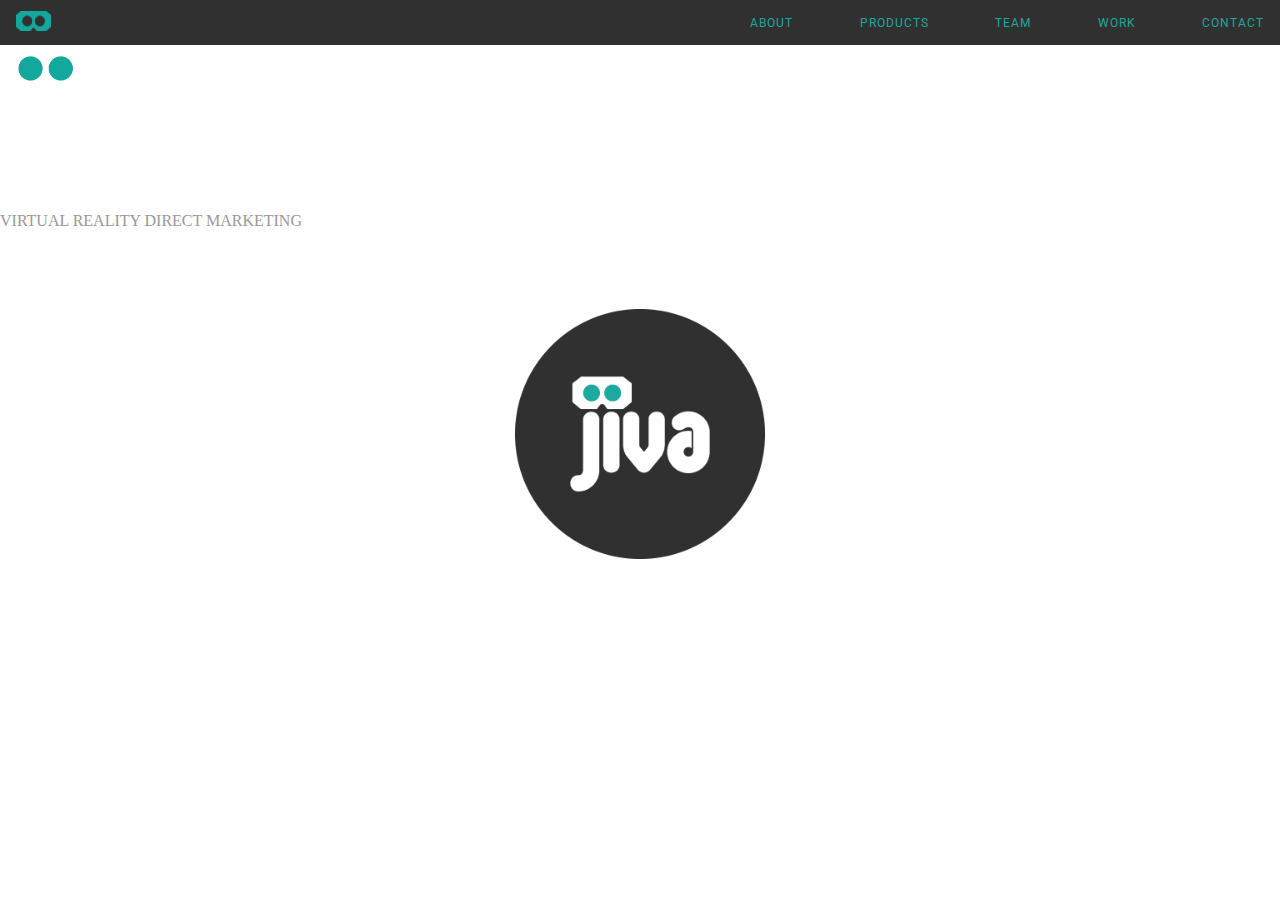
<file: index.html>
<!DOCTYPE html>
<html>
<head>
  <meta charset="utf-8">
  <meta name="viewport" content="width=device-width, initial-scale=1">

  <link rel="stylesheet" href="css/application.css">
  <link rel="stylesheet" href="css/reset.css">

  <link rel="icon" type="image/png" href="img/favicon.png" />

  <script src="https://f.vimeocdn.com/js/froogaloop2.min.js"></script>
  <script src="js/jquery-3.1.1.js"></script>
  <script src="js/scripts.js"></script>

  <title>Jiva VR</title>
</head>
<body>


  <!-- Navbar-->

  <header>
    <div class="nav-container">
      <a class="hover-logo" id="nav-title" href="index.html"><img src="img/nav-logo.png" width=35px alt=""></a>
      <div class="menu-button">MENU</div>
      <ul class="desktop-menu">
        <li><a href="about.html">ABOUT</a></li>
        <li><a href="products.html">PRODUCTS</a></li>
        <li><a href="team.html">TEAM</a></li>
        <li><a href="work.html">WORK</a></li>
        <li><a href="contact.html">CONTACT</a></li>
      </ul>
    </div>
    <div id="mobile-menu" style="display:none;">
      <ul>
        <li><a href="about.html">ABOUT</a></li>
        <li><a href="products.html">PRODUCTS</a></li>
        <li><a href="team.html">TEAM</a></li>
        <li><a href="work.html">WORK</a></li>
        <li><a href="contact.html">CONTACT</a></li>
      </ul>
    </div>
  </header>

  <!-- hero -->

  <section id='home'>

    <div class="home">
      <div class="hero-logo">
        <img src="img/hero-logo.png" width=200px alt="">
      </div>
      <p>VIRTUAL REALITY DIRECT MARKETING</p>
    </div>


    <div class="video">
      <iframe id="vimeo_player" src="https://player.vimeo.com/video/215692478?api=1&player_id=vimeo_player&autoplay=1&loop=1" width="1920" height="1080" frameborder="0" webkitallowfullscreen mozallowfullscreen allowfullscreen>
      </iframe>
      <div class="hero-overlay">
        <div class="hero-content">
          <img src="img/hero-logo2.png" width=250px alt="">
          <!-- <p>VIRTUAL REALITY DIRECT MARKETING</p> -->
        </div>
      </div>
    </div>

    <script src="http://ajax.googleapis.com/ajax/libs/jquery/1.9.1/jquery.min.js"></script>
    <script src="https://f.vimeocdn.com/js/froogaloop2.min.js"></script>
    <script>
    $(function() {
      var vimeo_iframe = $('#vimeo_player')[0];
      var player = $f(vimeo_iframe);

      player.addEvent('ready', function() {
        player.api('setVolume', 0);
      });
    });
    </script>

  </body>
  </html>
</file>
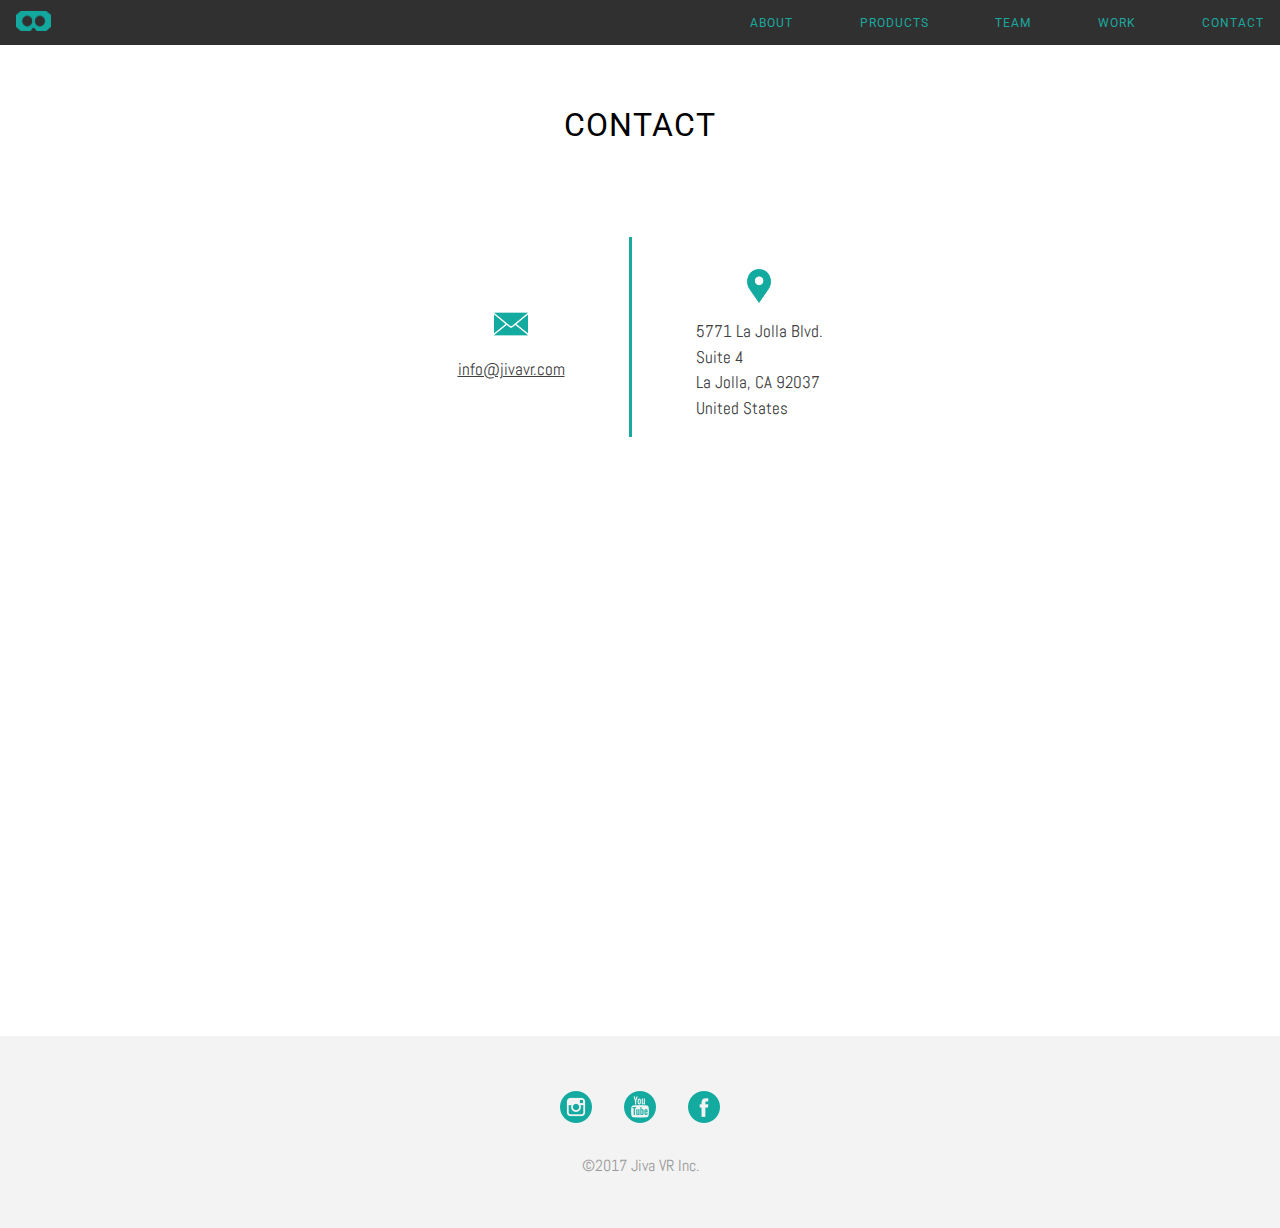
<file: contact.html>
<!DOCTYPE html>
<html>
<head>
  <meta charset="utf-8">
  <meta name="viewport" content="width=device-width, initial-scale=1">

  <link rel="stylesheet" href="css/application.css">
  <link rel="stylesheet" href="css/reset.css">

  <link rel="icon" type="image/png" href="img/favicon.png" />

  <title>Jiva VR</title>
</head>
<body>

  <!-- Navbar-->

  <header>
    <div class="nav-container">
      <a class="hover-logo" id="nav-title" href="index.html"><img src="img/nav-logo.png" width=35px alt=""></a>
      <div class="menu-button">MENU</div>
      <ul class="desktop-menu">
        <li><a href="about.html">ABOUT</a></li>
        <li><a href="products.html">PRODUCTS</a></li>
        <li><a href="team.html">TEAM</a></li>
        <li><a href="work.html">WORK</a></li>
        <li><a href="contact.html">CONTACT</a></li>
      </ul>
    </div>
    <div id="mobile-menu" style="display:none;">
      <ul>
        <li><a href="about.html">ABOUT</a></li>
        <li><a href="products.html">PRODUCTS</a></li>
        <li><a href="team.html">TEAM</a></li>
        <li><a href="work.html">WORK</a></li>
        <li><a href="contact.html">CONTACT</a></li>
      </ul>
    </div>
  </header>


  <!-- contact info -->

  <section id='contact'>

      <div class="page-title">
        <h1>CONTACT</h1>
      </div>

      <div class="contact-info">

        <div class="contact-detail">
          <img src="img/contact/email.png" width=34px alt="">
          <p><a id="email-link" href="mailto:info@jivavr.com">info@jivavr.com</a></p>
        </div>

        <div class='line'></div>

        <div class="contact-detail">
          <img src="img/contact/location.png" width=34px alt="">
          <a href="https://goo.gl/maps/EeGCfki1uzt" style="text-decoration:none;" target="_blank"><p>5771 La Jolla Blvd.<br>
             Suite 4<br>
             La Jolla, CA 92037<br>
             United States
          </p></a>
        </div>

      </div>

</section>

  <iframe width="100%"
    height="500px"
  	allowfullscreen
    frameborder="0"
    src="https://grayhildreth.github.io/vrview/?image=examples/gallery/jtree_color.jpg&">
  </iframe>

  <!-- footer -->

  <div class="footer">
    <div class="social">
      <ul>
        <li><a href="https://www.instagram.com/jivavr/" target="_blank"><img src="img/social/instagram.png" width= alt=""></a></li>
        <li><a href="https://www.youtube.com/channel/UCKrrDL7Xh68NzqbaPfjYHRw" target="_blank"><img src="img/social/youtube.png" alt=""></a></li>
        <li><a href="https://www.facebook.com/jivavr/"
        target="_blank"><img src="img/social/facebook.png" alt=""></a></li>
      </ul>
    </div>
    <p>©2017 Jiva VR Inc.</p>
  </div>

  <script src="js/jquery-3.1.1.js"></script>
  <script src="js/scripts.js"></script>

</body>
</html>
</file>
<file: css/application.css>
@import url("https://fonts.googleapis.com/css?family=Abel");
@import url("https://fonts.googleapis.com/css?family=Roboto:700");
*,
*::before,
*::after {
  -webkit-box-sizing: border-box;
  -moz-box-sizing: border-box;
  box-sizing: border-box; }

body {
  margin: 0;
  height: 100vh; }

p {
  font-family: "Abel", sans-serif;
  color: #999999;
  font-size: 17px; }

h1 {
  font-family: "Roboto", sans-serif;
  letter-spacing: 1px; }

.content {
  min-height: calc(100vh - 12em); }

.page-title h1 {
  margin: 2em 0 1em;
  text-align: center;
  font-size: 2em;
  font-family: "Roboto", sans-serif;
  letter-spacing: 1px; }

.footer {
  display: flex;
  flex-direction: column;
  width: 100%;
  height: 12em;
  background-color: #F3F3F3;
  justify-content: center;
  align-items: center;
  color: #1aa99f;
  font-family: "Abel", sans-serif; }
  .footer p {
    margin: 1em; }

.social ul {
  display: flex; }
  .social ul li {
    margin: 1em; }

body {
  margin: 0;
  padding: 0; }

header {
  height: 45px;
  position: relative;
  z-index: 100; }

.nav-container {
  width: 100%;
  margin: 0 auto;
  display: flex;
  justify-content: space-between;
  align-items: center;
  height: 45px;
  background-color: #313030; }

.nav-container ul {
  display: flex;
  padding-right: 1em;
  list-style-type: none;
  color: #1aa99f; }

.nav-container li {
  padding-left: 10px;
  font-family: "Roboto", sans-serif;
  color: #1aa99f;
  font-size: 12px;
  letter-spacing: 1px;
  margin-left: 4.7em; }
  .nav-container li a {
    text-decoration: none;
    color: #1aa99f;
    line-spacing: 1px; }
  .nav-container li a:hover {
    color: gray; }

#nav-title {
  margin-left: 1em; }
  #nav-title img:hover {
    -webkit-filter: grayscale(100%); }

.menu-button {
  cursor: pointer;
  margin-right: 1em;
  color: #1aa99f;
  font-family: "Roboto", sans-serif;
  letter-spacing: 1px; }

#mobile-menu {
  max-width: 700px;
  background-color: #313030;
  display: flex;
  position: relative; }

#mobile-menu ul {
  margin: 0;
  padding: 0;
  width: 100%;
  text-align: center;
  list-style: none; }

#mobile-menu li {
  padding: 1em 0;
  justify-content: center;
  font-family: "Roboto", sans-serif;
  font-size: 16px;
  letter-spacing: 1px; }

#mobile-menu a {
  text-decoration: none;
  color: #1aa99f;
  letter-spacing: 1px; }

.nav-container > .desktop-menu {
  display: none; }

@media screen and (min-width: 700px) {
  .menu-button {
    display: none; }

  .nav-container > .desktop-menu {
    display: flex; } }
@media screen and (max-width: 999px) {
  .video {
    display: none; }

  .home {
    display: flex;
    height: 95vh;
    width: 100vw;
    background-image: url("../img/main-background.jpg");
    background-size: cover;
    background-position: center;
    margin: 0; }

  section .home {
    display: flex;
    align-items: center;
    justify-content: center;
    flex-direction: column; }
    section .home img {
      width: 250px;
      margin-bottom: 2em; }
    section .home p {
      font-family: "Abel", sans-serif;
      font-size: 2.2em;
      color: white;
      text-align: center;
      letter-spacing: 10px; } }
@media screen and (min-width: 1000px) {
  body {
    margin: 0;
    padding: 0; }

  .video {
    position: absolute;
    left: 0;
    top: 0;
    width: 100%;
    height: 100%; }

  .video iframe {
    position: absolute;
    z-index: 1;
    width: 100%;
    height: 100%; }

  .hero-overlay {
    position: absolute;
    left: 50%;
    top: 50%;
    transform: translate(-50%, -50%);
    z-index: 1; }

  .hero-content {
    display: flex;
    flex-direction: column;
    align-items: center;
    justify-content: center; }
    .hero-content img {
      margin-bottom: 2em;
      align-self: center; } }
section .about {
  display: flex;
  margin: 6em 3em;
  font-family: "Roboto", sans-serif;
  justify-content: center;
  align-items: center;
  flex-direction: column; }
  section .about h1 {
    font-size: 2em;
    text-align: center;
    letter-spacing: 1px;
    margin-bottom: 1em; }
  section .about p {
    font-size: 17px;
    line-height: 1.5em;
    font-family: "Abel", sans-serif;
    color: #999999;
    text-align: justify;
    max-width: 600px; }

section .about2 {
  display: flex;
  height: 50vh;
  max-width: 100vw;
  background-size: cover;
  background-position: center;
  background-repeat: no-repeat;
  background-image: url("../img/maui-aerial.jpg"); }

section .what-we-do {
  display: flex;
  margin: 6em 3em 0;
  font-family: "Roboto", sans-serif;
  justify-content: center;
  align-items: center;
  flex-direction: column; }
  section .what-we-do h1 {
    font-size: 2em;
    text-align: center;
    letter-spacing: 1px;
    margin-bottom: 1em; }
  section .what-we-do p {
    font-size: 17px;
    line-height: 1.5em;
    font-family: "Abel", sans-serif;
    color: #999999;
    text-align: justify;
    max-width: 700px; }

section .services {
  display: flex;
  margin: 0em 3em 6em 3em;
  flex-direction: column; }
  section .services h1 {
    font-family: "Roboto", sans-serif;
    font-size: 2em;
    text-align: center;
    letter-spacing: 1px; }
  section .services p {
    font-family: "Abel", sans-serif;
    font-size: 17px;
    line-height: 1.5em;
    text-align: justify;
    max-width: 700px;
    margin-top: 1em; }
  section .services .service-title {
    color: #1aa99f;
    font-family: "Roboto", sans-serif;
    letter-spacing: 1px; }

.service-icon {
  display: flex;
  margin-top: 2em;
  flex-direction: column;
  align-items: center; }
  .service-icon img {
    align-self: center;
    justify-content: center;
    margin: 1em 0;
    width: 96px;
    cursor: pointer; }

.trans {
  transition: all .5s ease-in-out; }

.trans:hover {
  transform: scale(1.25); }

.text-drop {
  display: none; }

@media screen and (min-width: 700px) {
  section .services {
    display: flex;
    flex-direction: row;
    justify-content: space-around;
    align-items: baseline;
    margin: 0em 3em 3em 3em; }

  .icon-container {
    display: flex;
    flex-direction: row;
    align-items: center;
    justify-content: center; }

  .service-paragraphs {
    display: flex;
    justify-content: center;
    align-items: center;
    margin-bottom: 6em; }

  .text-drop p {
    font-family: "Abel", sans-serif;
    font-size: 17px;
    line-height: 1.5em;
    text-align: justify;
    max-width: 700px; }

  .mobile-copy {
    display: none; }

  .text-drop {
    display: block; }

  .about2 {
    display: flex;
    height: 50vh;
    max-width: 100vw;
    background-attachment: fixed;
    background-size: cover;
    background-position: center;
    background-repeat: no-repeat;
    background-image: url("../img/maui-aerial.jpg"); } }
* {
  -webkit-box-sizing: border-box;
  box-sizing: border-box; }

.products-detail {
  display: flex;
  flex-direction: column;
  margin: 3em 3em 1em;
  justify-content: center;
  align-items: center; }
  .products-detail p {
    font-size: 17px;
    line-height: 1.5em;
    font-family: "Abel", sans-serif;
    text-align: justify;
    max-width: 700px; }
  .products-detail h2 {
    font-family: "Roboto", sans-serif;
    text-align: center;
    line-height: 1.5em;
    margin: 1em 3em; }
  .products-detail ul {
    font-family: "Abel", sans-serif;
    font-size: 17px;
    color: #999999; }
  .products-detail li {
    line-height: 1.5em; }

.specs {
  display: flex;
  justify-content: center;
  flex-direction: column;
  padding-top: 2em; }
  .specs h2 {
    font-family: "Roboto", sans-serif;
    text-align: left; }
  .specs ul {
    font-family: "Abel", sans-serif;
    font-size: 17px;
    color: #999999; }
  .specs li {
    line-height: 1.5em; }

.product {
  display: flex;
  flex-direction: column;
  justify-content: center;
  align-items: center;
  margin: 2em 3em; }

.btn {
  -webkit-border-radius: 0;
  -moz-border-radius: 0;
  border-radius: 0px;
  font-family: "Abel", sans-serif;
  color: #1aa99f;
  font-size: 17px;
  background: #ffffff;
  padding: 10px 20px 10px 20px;
  border: solid #1aa99f 1px;
  text-decoration: none;
  cursor: pointer;
  margin: 2em 0; }

.btn:hover {
  text-decoration: none; }

button:focus {
  outline: 0; }

.features {
  margin: 0 1em 0; }
  .features h2 {
    font-family: "Abel", sans-serif;
    font-size: 24px; }
  .features h3 {
    font-family: "Roboto", sans-serif;
    line-height: 1.5em; }

.product-carousel img {
  height: 300px;
  width: auto; }

.product-carousel {
  width: 300px;
  margin-bottom: 2em; }

.carousel-container {
  display: flex;
  margin: 0 1em 4em;
  align-items: center;
  justify-content: center; }

@media screen and (min-width: 700px) {
  .specs {
    display: block;
    flex-direction: row;
    align-items: baseline; }
    .specs img {
      width: 300px; }

  .product {
    display: flex;
    flex-direction: row;
    justify-content: center;
    align-items: flex-start;
    margin-bottom: 3em; }

  .product-carousel img {
    height: 400px;
    width: auto; }

  .product-carousel {
    width: 400px; } }
.team-card {
  display: flex;
  flex-direction: column;
  justify-content: center;
  align-items: center;
  width: auto;
  padding: 4em 2em;
  font-family: "Abel", sans-serif; }
  .team-card .jay-photo img {
    width: 300px;
    height: 300px; }
  .team-card .steve-photo img {
    width: 300px;
    height: 300px; }
  .team-card h1 {
    font-size: 1.5em;
    color: #1aa99f;
    text-align: center;
    padding: 1em 0;
    font-family: "Roboto", sans-serif;
    text-decoration: none; }

.team-card p {
  text-align: justify;
  font-family: "Abel", sans-serif;
  font-size: 17px;
  line-height: 1.5em; }

.team-content ul {
  display: flex; }
  .team-content ul li {
    padding: 1em 1em 0 0; }

@media screen and (min-width: 700px) {
  .team-card {
    display: flex;
    flex-direction: row;
    justify-content: center; }
    .team-card .team-content {
      margin-left: 3em;
      align-self: flex-end; }

  .team-content p {
    font-size: 17px;
    line-height: 1.5em;
    max-width: 500px; }

  .team-content h1 {
    text-align: left; } }
.work {
  display: flex;
  flex-direction: column;
  justify-content: center;
  align-items: center; }

.container {
  position: relative;
  width: 80%;
  margin: 3em 0 5em; }

.image {
  display: block;
  width: 100%;
  height: auto; }

.overlay {
  position: absolute;
  top: 0;
  bottom: 0;
  left: 0;
  right: 0;
  height: 100%;
  width: 100%;
  opacity: 0;
  transition: .75s ease;
  background-color: #000; }

.container:hover .overlay {
  opacity: 0.75; }

.logo {
  position: absolute;
  top: 50%;
  left: 50%;
  transform: translate(-50%, -50%);
  -ms-transform: translate(-50%, -50%); }

@media screen and (min-width: 700px) {
  .work {
    flex-direction: row;
    align-items: center;
    flex-wrap: wrap;
    justify-content: space-around; }

  .container {
    position: relative;
    width: 40%;
    margin: 3em 0 5em; } }
section .contact-info {
  display: flex;
  margin: 3em 3em 5em 3em;
  flex-direction: column;
  align-items: center; }
  section .contact-info h1 {
    font-family: "Abel", sans-serif;
    font-size: 2em;
    text-align: center;
    letter-spacing: 10px; }
  section .contact-info p {
    font-size: 17px;
    line-height: 1.5em;
    font-family: "Abel", sans-serif;
    color: #404040; }

.contact-detail {
  display: flex;
  margin: 2em 0;
  flex-direction: column;
  align-items: center; }
  .contact-detail img {
    align-self: center;
    justify-content: center;
    margin: 1em 0; }
  .contact-detail p:hover {
    color: gray; }
  .contact-detail a {
    color: #404040; }
    .contact-detail a:hover {
      color: gray; }

@media screen and (min-width: 700px) {
  section .contact-info {
    display: flex;
    margin: 3em;
    flex-direction: row;
    justify-content: center;
    align-items: center; }

  .line {
    height: 200px;
    width: 3px;
    background-color: #1aa99f; }

  .contact-detail {
    margin: 4em; } }
/* external css: flickity.css */
* {
  -webkit-box-sizing: border-box;
  box-sizing: border-box; }

.carousel img {
  display: block;
  height: 200px;
  margin-right: 10px; }

@media screen and (min-width: 700px) {
  .carousel img {
    height: 200px; }

  .carousel {
    width: 300px; }

  .carousel-container {
    display: flex;
    margin-bottom: 4em;
    align-items: center;
    justify-content: center; } }
.carousel-container {
  margin-bottom: 4em;
  align-items: center;
  justify-content: center; }

.tech-detail {
  display: flex;
  flex-direction: column;
  margin: 3em 3em 4em;
  justify-content: center;
  align-items: center; }
  .tech-detail p {
    font-size: 17px;
    line-height: 1.5em;
    font-family: "Abel", sans-serif;
    text-align: justify;
    max-width: 700px; }

.milestone-video {
  display: flex;
  justify-content: center;
  padding-top: 3em; }

.project-details {
  margin: 3em 2em 0;
  display: flex;
  font-family: "Abel", sans-serif;
  justify-content: center;
  align-items: center;
  flex-direction: column; }
  .project-details a {
    color: #404040; }
    .project-details a:hover {
      color: gray; }
  .project-details p {
    font-size: 17px;
    line-height: 1.5em;
    font-family: "Abel", sans-serif;
    color: #404040;
    text-align: left;
    max-width: 600px; }
  .project-details .detail-color {
    color: #1aa99f; }

.project-info {
  margin: 3em 3em 6em;
  display: flex;
  font-family: "Abel", sans-serif;
  justify-content: center;
  align-items: center;
  flex-direction: column; }
  .project-info p {
    font-size: 17px;
    line-height: 1.5em;
    font-family: "Abel", sans-serif;
    text-align: justify;
    max-width: 600px; }

/*# sourceMappingURL=application.css.map */
</file>
